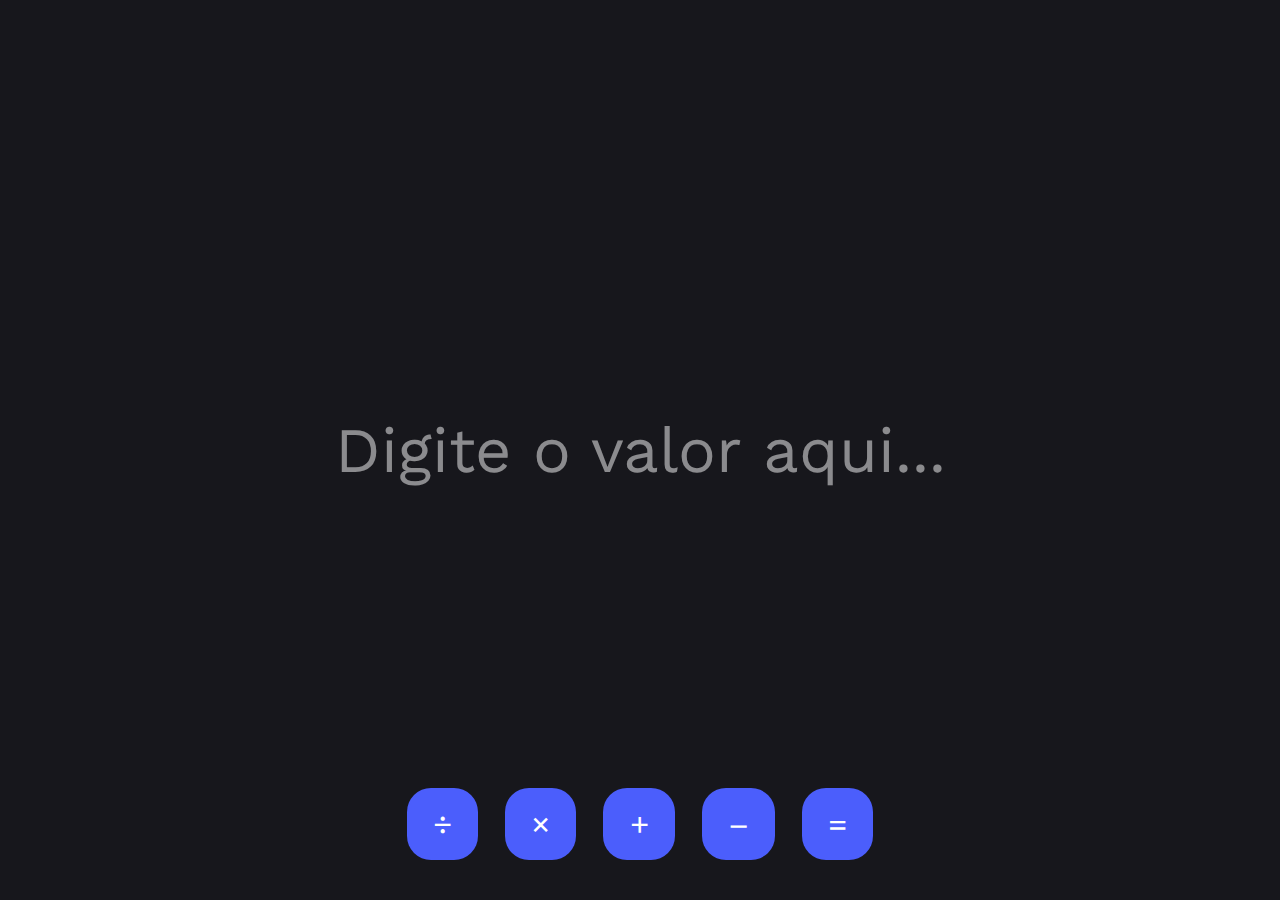
<file: 1-basic-calculator/src/index.html>
<!DOCTYPE html>
<html>
  <head>
    <title>Calculadora Básica</title>
    <link rel="stylesheet" href="index.css" />
    <script type="module" src="./scripts/index.js"></script>
  </head>
  <body>
    <section class="input-container">
      <!-- <label for="input-label">= 20</label> -->
      <input
        id="input-label"
        class="input-number"
        type="number"
        placeholder="Digite o valor aqui..."
        onchange=""
      />
    </section>

    <section class="operation-buttons">
      <button class="operation-button division">÷</button>
      <button class="operation-button multiplication">×</button>
      <button class="operation-button addition">+</button>
      <button class="operation-button subtraction">–</button>
      <button class="operation-button equal">=</button>
    </section>
  </body>
</html>
</file>
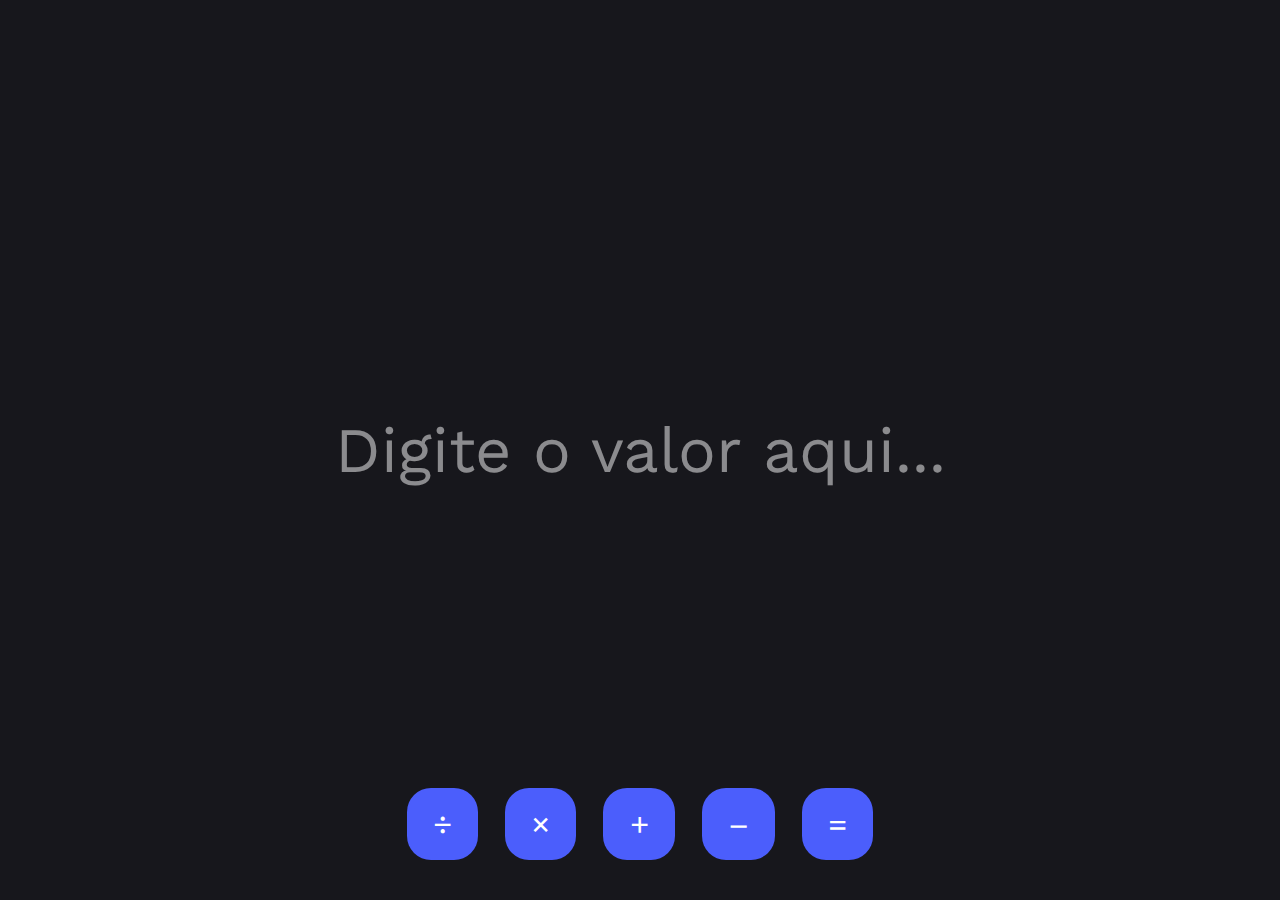
<file: basic-calculator/src/index.html>
<!DOCTYPE html>
<html>
  <head>
    <title>Calculadora Básica</title>
    <link rel="stylesheet" href="index.css" />
    <script type="module" src="./script/index.js"></script>
  </head>
  <body>
    <section class="input-container">
      <!-- <label for="input-label">= 20</label> -->
      <input
        id="input-label"
        class="input-number"
        type="number"
        placeholder="Digite o valor aqui..."
        onchange=""
      />
    </section>

    <section class="operation-buttons">
      <button class="operation-button division">÷</button>
      <button class="operation-button multiplication">×</button>
      <button class="operation-button addition">+</button>
      <button class="operation-button subtraction">–</button>
      <button class="operation-button equal">=</button>
    </section>
  </body>
</html>
</file>
<file: 1-basic-calculator/src/index.css>
@import url("https://fonts.googleapis.com/css2?family=Work+Sans&display=swap");

body {
  margin: 0;
  padding: 0;

  background: rgb(23, 23, 28);
  font-family: "Work Sans", sans-serif;

  height: 100vh;
  display: flex;
  align-items: center;
  justify-content: center;
}

.input-number {
  all: unset;
  width: max-content;
  height: 80px;

  font-size: 63.2px;
  color: rgb(255, 255, 255);

  text-align: center;
  caret-color: transparent;
}

.input-number::placeholder {
  color: rgba(255, 255, 255, 0.5);
}

.operation-buttons {
  position: absolute;
  bottom: 40px;

  display: flex;
  gap: 27px;
}

.focused {
  background: #4e505f !important;
}

.operation-buttons button {
  all: unset;
  transition: background-color 400ms;

  font-size: 32px;
  color: rgb(255, 255, 255);

  padding: 17px 26.2px;
  background: rgb(75, 94, 252);
  border-radius: 24px;

  cursor: pointer;
}

.operation-buttons button:hover {
  background: #0722ff;
}

.input-container {
  position: relative;
}

.input-container label {
  position: absolute;
  right: 0;

  color: #fff;
}

/* Remove input arrown on Chrome, Safari, Edge, Opera */
input::-webkit-outer-spin-button,
input::-webkit-inner-spin-button {
  -webkit-appearance: none;
  margin: 0;
}

/* Remove input arrown on Firefox */
input[type="number"] {
  -moz-appearance: textfield;
}
</file>
<file: basic-calculator/src/index.css>
@import url("https://fonts.googleapis.com/css2?family=Work+Sans&display=swap");

body {
  margin: 0;
  padding: 0;

  background: rgb(23, 23, 28);
  font-family: "Work Sans", sans-serif;

  height: 100vh;
  display: flex;
  align-items: center;
  justify-content: center;
}

.input-number {
  all: unset;
  width: max-content;
  height: 80px;

  font-size: 63.2px;
  color: rgb(255, 255, 255);

  text-align: center;
  caret-color: transparent;
}

.input-number::placeholder {
  color: rgba(255, 255, 255, 0.5);
}

.operation-buttons {
  position: absolute;
  bottom: 40px;

  display: flex;
  gap: 27px;
}

.focused {
  background: #4e505f !important;
}

.operation-buttons button {
  all: unset;
  transition: background-color 400ms;

  font-size: 32px;
  color: rgb(255, 255, 255);

  padding: 17px 26.2px;
  background: rgb(75, 94, 252);
  border-radius: 24px;

  cursor: pointer;
}

.operation-buttons button:hover {
  background: #0722ff;
}

.input-container {
  position: relative;
}

.input-container label {
  position: absolute;
  right: 0;

  color: #fff;
}

/* Remove input arrown on Chrome, Safari, Edge, Opera */
input::-webkit-outer-spin-button,
input::-webkit-inner-spin-button {
  -webkit-appearance: none;
  margin: 0;
}

/* Remove input arrown on Firefox */
input[type="number"] {
  -moz-appearance: textfield;
}
</file>
